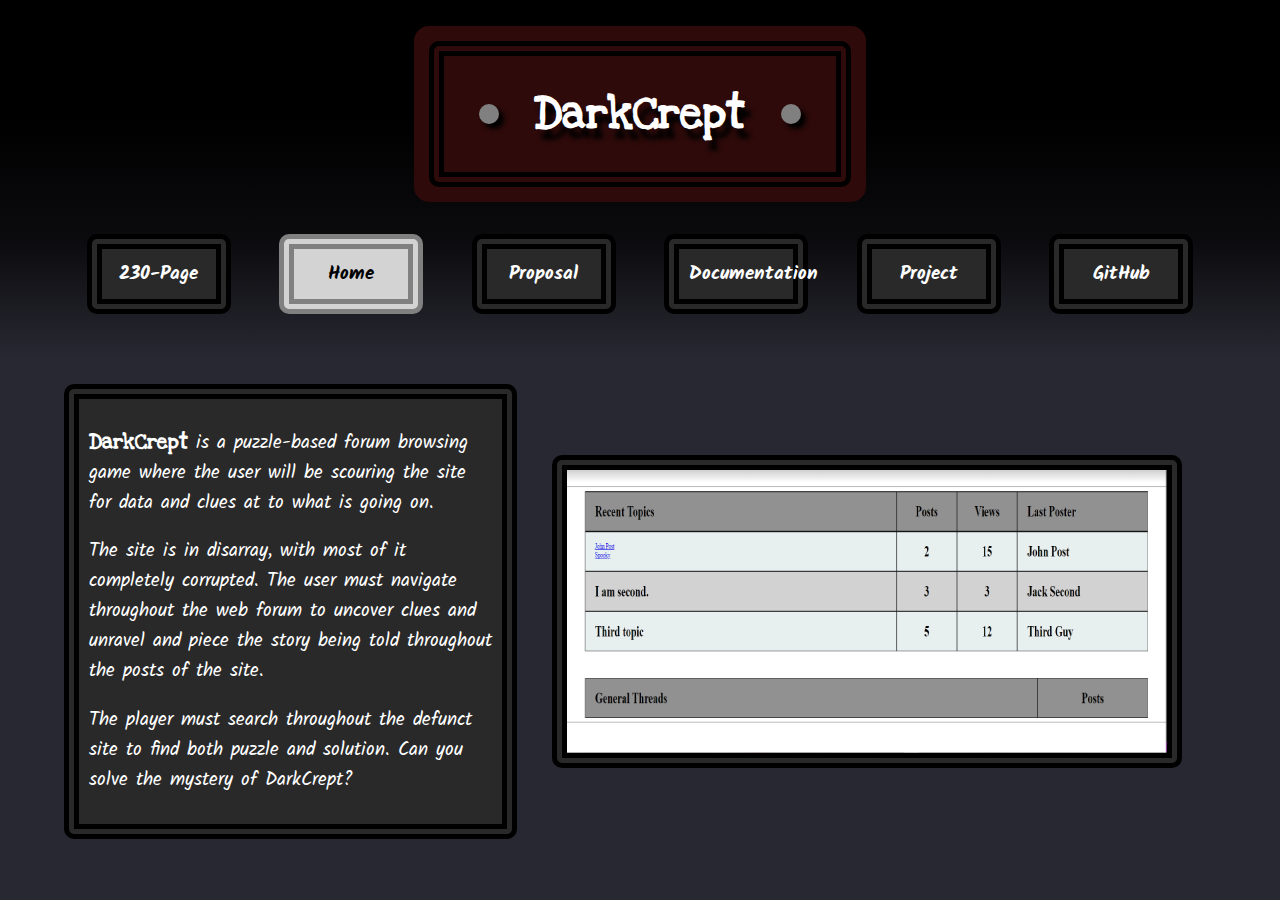
<file: Nicholas Schnering Project 1 Final/index.html>
<!DOCTYPE html>
<html lang="en">
<head>
    <meta charset="UTF-8">
    <meta name="viewport" content="width=device-width, initial-scale=1.0">
    <meta http-equiv="X-UA-Compatible" content="ie=edge">
    <link href="css/style.css" type="text/css" rel="stylesheet">
    <link href="https://fonts.googleapis.com/css?family=Kalam|Love+Ya+Like+A+Sister" rel="stylesheet">
    <title>Nicholas Schnering's Project 1 Index</title>
</head>
<body>
    <header>
        <div class = "link-bar">
            <div class = "wrapper">
                <div class = "title">
                    <hr>
                        <h1 id = "index">DarkCrept</h1>
                    <hr>
                </div>
            </div>
                    
            <nav>
                <ul class = "links">
                    <li><a href="https://people.rit.edu/ncs2738/230/">230-Page</a></li>
                    <li><a class ="current" href="https://people.rit.edu/ncs2738/230/project1/index.html" onclick="return false;">Home</a></li>
                    <li><a href="https://people.rit.edu/ncs2738/230/project1/proposal.html">Proposal</a></li>
                    <li><a href="https://people.rit.edu/ncs2738/230/project1/documentation.html">Documentation</a></li>
                    <li><a href="https://people.rit.edu/ncs2738/230/project1/project.html">Project</a></li>
                    <li><a href="https://github.com/ncs2738/IGME-230/tree/master/Nicholas%20Schnering%20Project%201%20Final">GitHub</a></li>
                </ul>
            </nav>
        </div>
    </header>


    <div class = "container">
        
        <div class = "intro">
            <p><span class = "category">DarkCrept</span> is a puzzle-based forum browsing game where the user will be scouring the site for data and clues at to what is going on. </p>
            <p>The site is in disarray, with most of it completely corrupted. The user must navigate throughout the web forum to uncover clues
            and unravel and piece the story being told throughout the posts of the site. </p>
            <p>The player must search throughout the defunct site to find both puzzle and solution. Can you solve the mystery of DarkCrept? </p>
        </div>

        <div class = "pictures">
            <section class = "image">
                <img src="media/proto-forum.png" alt="web">
                <img src="media/proto-forum-small.png" alt="web-small">
            </section>
        </div>
    </div>

</body>

</html>
</file>
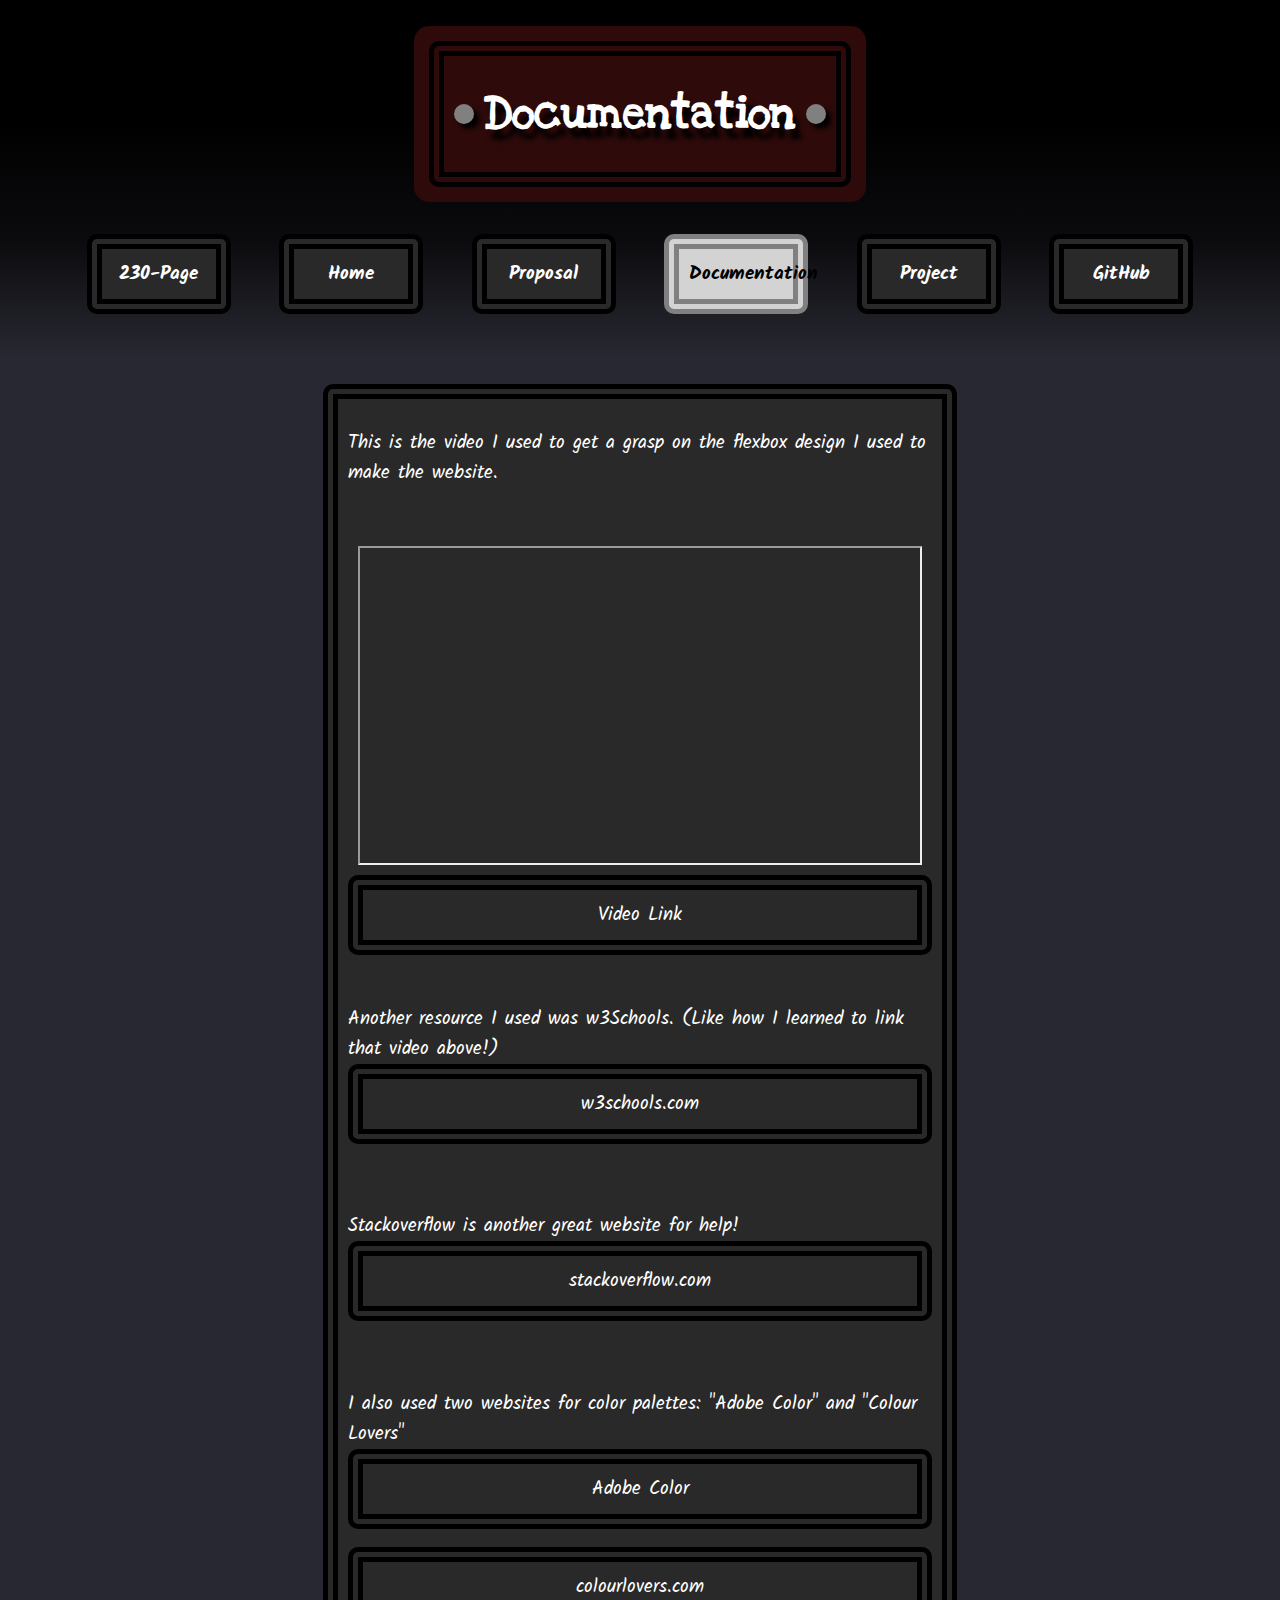
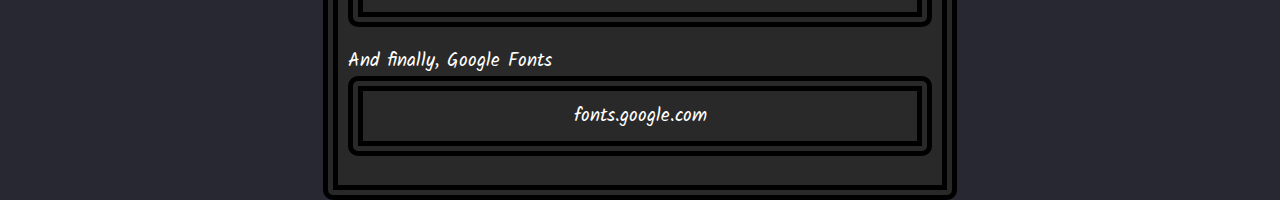
<file: Nicholas Schnering Project 1 Final/documentation.html>
<!DOCTYPE html>
<html lang="en">

<head>
<meta charset="UTF-8">
    <meta name="viewport" content="width=device-width, initial-scale=1.0">
    <meta http-equiv="X-UA-Compatible" content="ie=edge">
    <link href="css/style.css" type="text/css" rel="stylesheet">
    <link href="https://fonts.googleapis.com/css?family=Kalam|Love+Ya+Like+A+Sister" rel="stylesheet">
    <title>Nicholas Schnering's Project 1's Documentation</title>
</head>

<body>
    <header>
        <div class = "link-bar">
            <div class = "wrapper">
                <div class = "title">
                    <hr>
                        <h1 id = "index">Documentation</h1>
                    <hr>
                </div>
            </div>
                    
            <nav>
                <ul class = "links">
                    <li><a href="https://people.rit.edu/ncs2738/230/">230-Page</a></li>
                    <li><a href="https://people.rit.edu/ncs2738/230/project1/index.html">Home</a></li>
                    <li><a href="https://people.rit.edu/ncs2738/230/project1/proposal.html">Proposal</a></li>
                    <li><a class ="current" href="https://people.rit.edu/ncs2738/230/project1/documentation.html"  onclick="return false;">Documentation</a></li>
                    <li><a href="https://people.rit.edu/ncs2738/230/project1/project.html">Project</a></li>
                    <li><a href="https://github.com/ncs2738/IGME-230/tree/master/Nicholas%20Schnering%20Project%201%20Final">GitHub</a></li>
                </ul>
            </nav>
        </div>
    </header>

    <div class = "container">
        
        <div class = "contents">
                <p>This is the video I used to get a grasp on the flexbox design I used to make the website.</p><br>
                <div class ="video">
                    <iframe width="560" height="315" src="https://www.youtube.com/embed/JJSoEo8JSnc"></iframe>
                </div>
                <a href="https://www.youtube.com/watch?v=JJSoEo8JSnc">Video Link</a>

                <br>

                <p>Another resource I used was w3Schools. (Like how I learned to link that video above!) &ensp;&ensp;&ensp;
                <a href="https://www.w3schools.com/">w3schools.com</a>
                </p>

                <br>

                <p>Stackoverflow is another great website for help! &ensp;&ensp;&ensp;
                <a href="https://stackoverflow.com/">stackoverflow.com</a>
                </p>

                <br>

                <p>I also used two websites for color palettes: "Adobe Color" and "Colour Lovers"&ensp;&ensp;&ensp;
                <a href="https://color.adobe.com/explore/?filter=most-popular&time=month">Adobe Color</a>
                </p>

                <p>
                <a href="https://www.colourlovers.com/">colourlovers.com</a>
                </p>

                <p>And finally, Google Fonts&ensp;&ensp;&ensp;
                <a href="https://fonts.google.com/">fonts.google.com</a>
                </p>
        </div>

    </div>
</body>

</html>
</file>
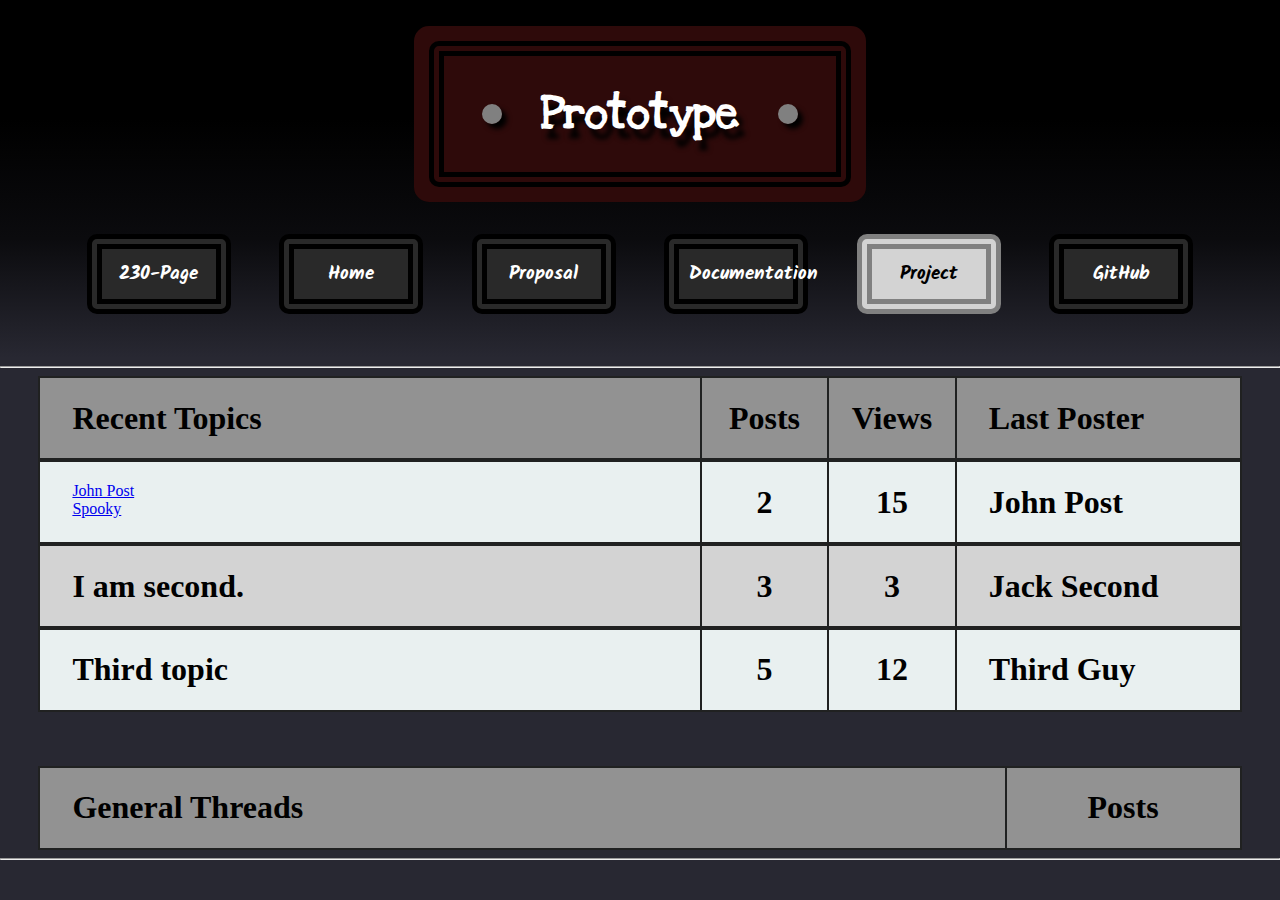
<file: Nicholas Schnering Project 1 Final/project.html>
<!DOCTYPE html>
<html lang="en">
<head>
    <meta charset="UTF-8">
    <meta name="viewport" content="width=device-width, initial-scale=1.0">
    <meta http-equiv="X-UA-Compatible" content="ie=edge">
    <link href="css/layout.css" type="text/css" rel="stylesheet">
    <link href="https://fonts.googleapis.com/css?family=Kalam|Love+Ya+Like+A+Sister" rel="stylesheet">
    <title>DarkCrept</title>
</head>

<body>

    <header>
        <div class = "link-bar">
            <div class = "wrapper">
                <div class = "title">
                    <hr class = "dots">
                        <h1 id = "index">Prototype</h1>
                    <hr class = "dots">
                </div>
            </div>
                    
            <nav>
                <ul class = "links">
                <li><a href="https://people.rit.edu/ncs2738/230/">230-Page</a></li>
                <li><a href="https://people.rit.edu/ncs2738/230/project1/index.html">Home</a></li>
                <li><a href="https://people.rit.edu/ncs2738/230/project1/proposal.html">Proposal</a></li>
                <li><a href="https://people.rit.edu/ncs2738/230/project1/documentation.html">Documentation</a></li>
                <li><a class ="current" href="https://people.rit.edu/ncs2738/230/project1/project.html" onclick="return false;">Project</a></li>
                    <li><a href="https://github.com/ncs2738/IGME-230/tree/master/Nicholas%20Schnering%20Project%201%20Final">GitHub</a></li>
                </ul>
            </nav>
        </div>
    </header>

<hr>

<div class = "forum-container">

    <div class = "rec-thread-bar">
        <div class = "rec-topic">
            <h1> Recent Topics </h1>
        </div>

        <div class = "post-num">
            <h1> Posts </h1>
        </div>

        <div class = "views">
            <h1> Views </h1>
        </div>

        <div class = "last-post">
            <h1> Last Poster </h1>
        </div>
    </div>

    <div class = "rec-thread-1">
        <div class = "rec-topic">
            <p class = "post-title"><a href="#">John Post</a></p>
            <p><a href="#">Spooky</a></p>
        </div>

        <div class = "post-num">
            <h1> 2 </h1>
        </div>

        <div class = "views">
            <h1> 15 </h1>
        </div>

        <div class = "last-post">
            <h1> John Post </h1>
        </div>
    </div>

    <div class = "rec-thread-2">
        <div class = "rec-topic">
            <h1> I am second. </h1>
        </div>

        <div class = "post-num">
            <h1> 3 </h1>
        </div>

        <div class = "views">
            <h1> 3 </h1>
        </div>

        <div class = "last-post">
            <h1> Jack Second </h1>
        </div>
    </div>

     <div class = "rec-thread-1">
        <div class = "rec-topic">
            <h1> Third topic </h1>
        </div>

        <div class = "post-num">
            <h1> 5 </h1>
        </div>

        <div class = "views">
            <h1> 12 </h1>
        </div>

        <div class = "last-post">
            <h1> Third Guy </h1>
        </div>
    </div>

    <br><br><br>
    <div class = "gen-thread-bar">
        <div class = "gen-topic">
            <h1> General Threads </h1>
        </div>

        <div class = "total-post">
            <h1> Posts </h1>
        </div>
    </div>
    
    </div>

    <hr>

    <script>
    window.onclick = visited;
    var start = false;


    function visited() 
    {
        //Site was visited
        if (document.cookie.indexOf("visited") >= 0) 
        {
            document.getElementsByTagName("BODY")[0].style.backgroundColor = "white";
        } 
        //Site was unvisted
        else 
        {
            document.cookie = "visited";
        }
    }
    </script>

</body>

</html>
</file>
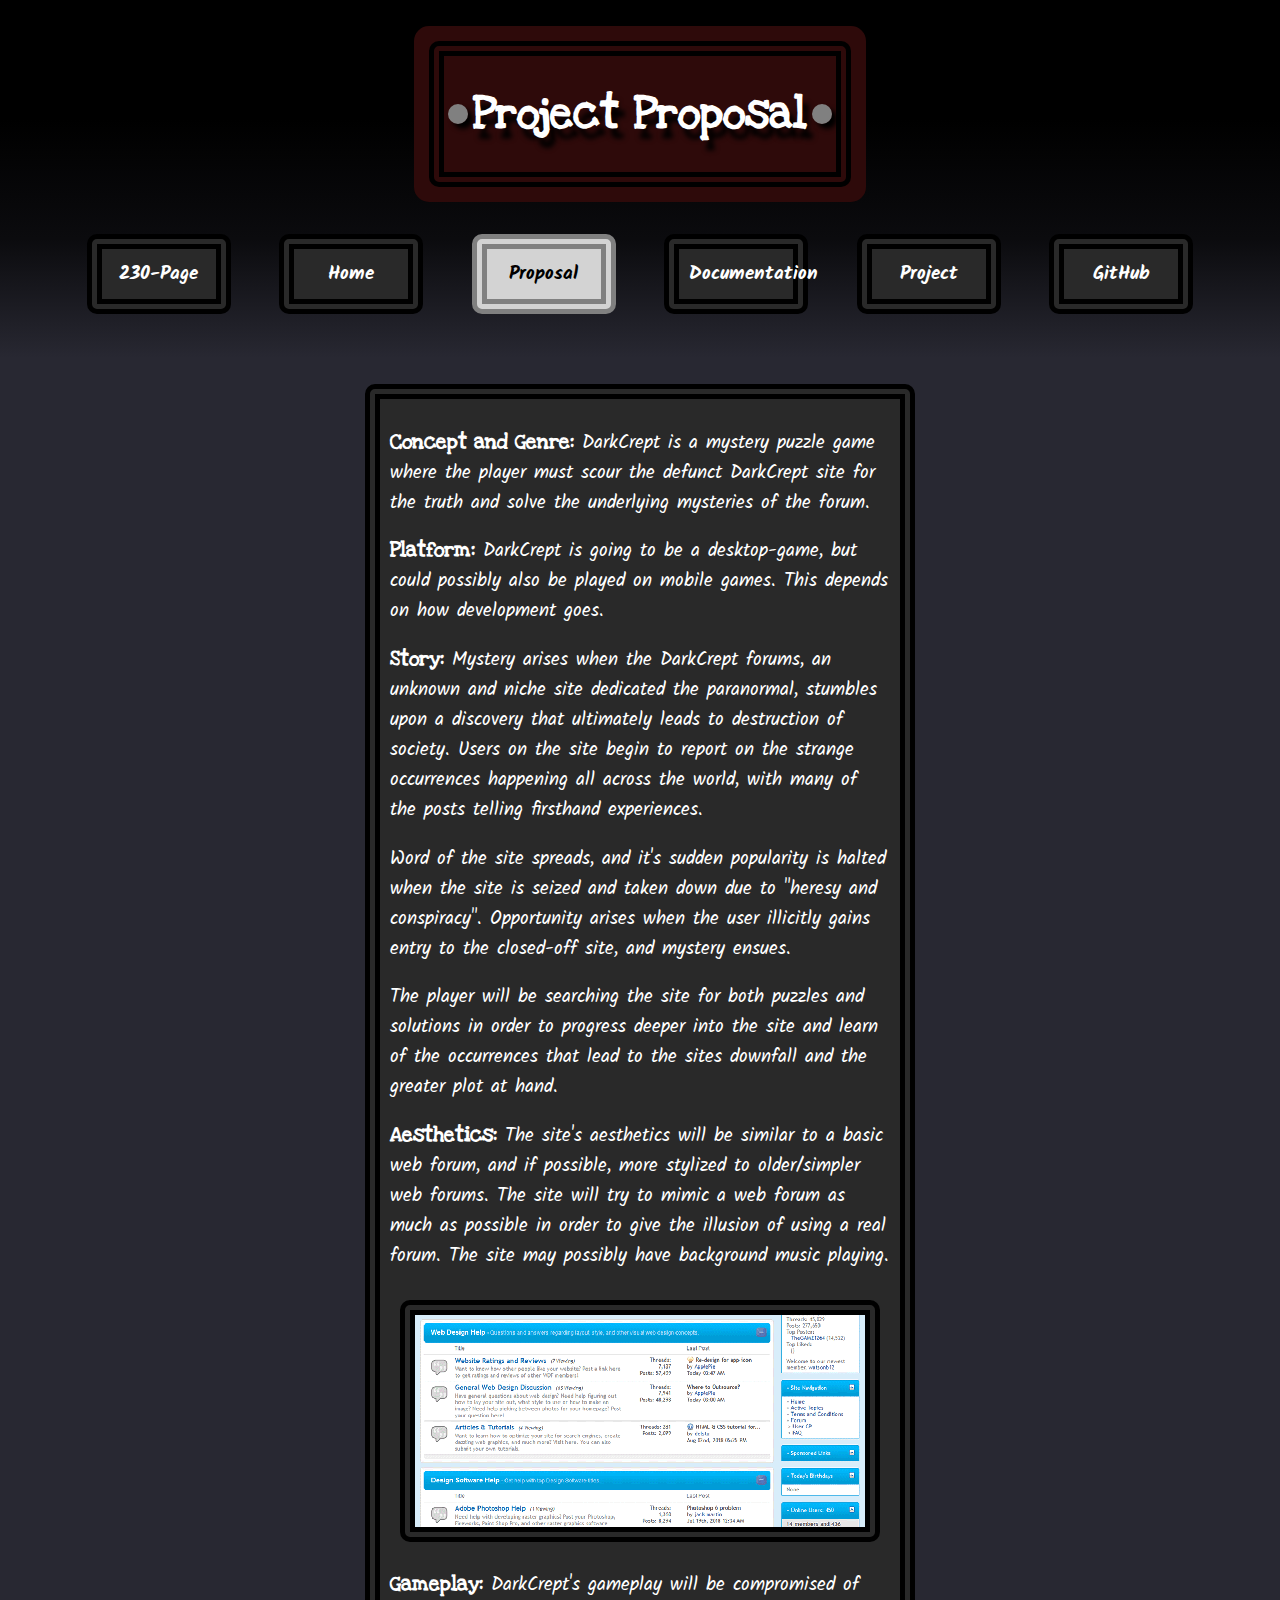
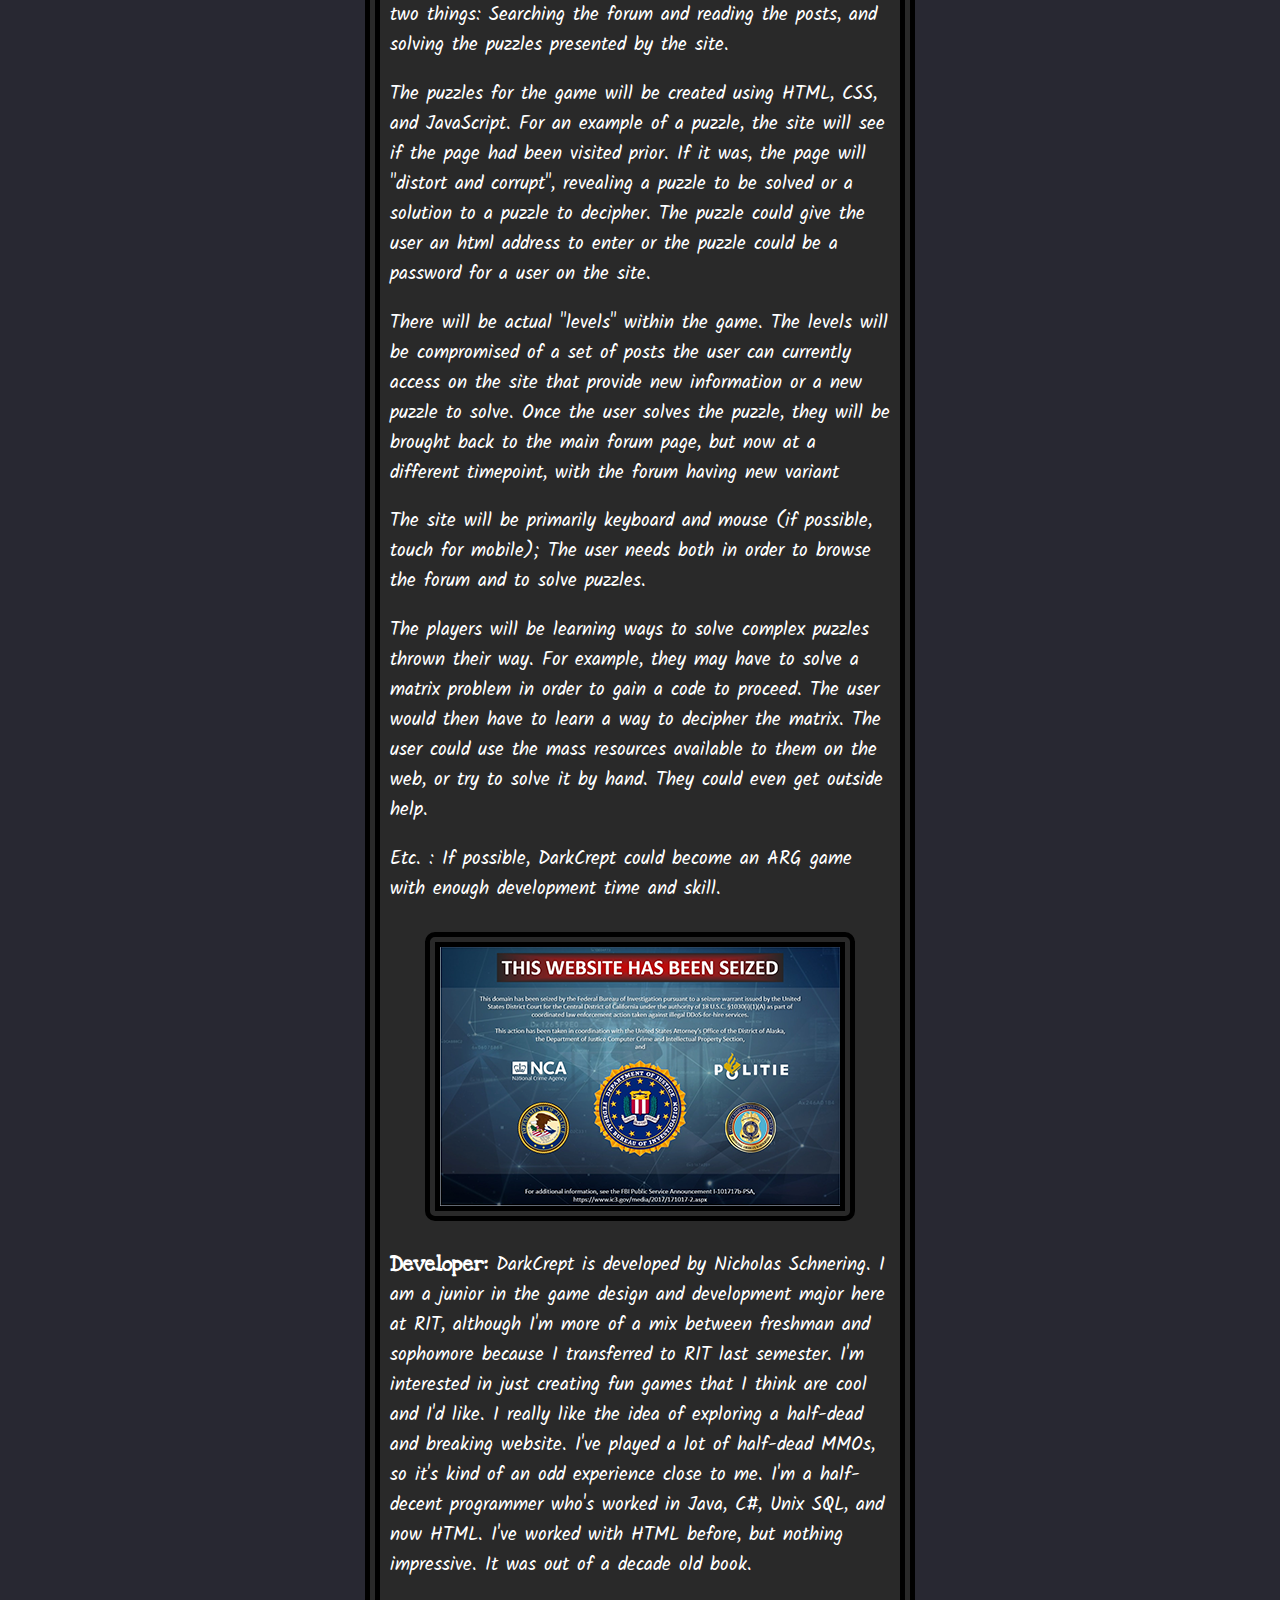
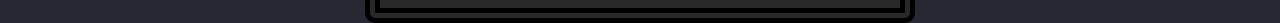
<file: Nicholas Schnering Project 1 Final/proposal.html>
<!DOCTYPE html>
<html lang="en">
<head>
    <meta charset="UTF-8">
    <meta name="viewport" content="width=device-width, initial-scale=1.0">
    <meta http-equiv="X-UA-Compatible" content="ie=edge">
    <link href="css/style.css" type="text/css" rel="stylesheet">
    <link href="https://fonts.googleapis.com/css?family=Kalam|Love+Ya+Like+A+Sister" rel="stylesheet">
    <title>Nicholas Schnering's Project 1 Proposal</title>
</head>

<body>
    <header>
        <div class = "link-bar">
            <div class = "wrapper">
                <div class = "title">
                    <hr>
                        <h1 id = "index">Project Proposal</h1>
                    <hr>
                </div>
            </div>
            
            <nav>
                <ul class = "links">
                    <li><a href="https://people.rit.edu/ncs2738/230/">230-Page</a></li>
                    <li><a href="https://people.rit.edu/ncs2738/230/project1/index.html">Home</a></li>
                    <li><a class ="current" href="https://people.rit.edu/ncs2738/230/project1/proposal.html" onclick="return false;">Proposal</a></li>
                    <li><a href="https://people.rit.edu/ncs2738/230/project1/documentation.html">Documentation</a></li>
                    <li><a href="https://people.rit.edu/ncs2738/230/project1/project.html">Project</a></li>
                    <li><a href="https://github.com/ncs2738/IGME-230/tree/master/Nicholas%20Schnering%20Project%201%20Final">GitHub</a></li>
                </ul>
            </nav>
        </div>
    </header>

    <div class = "container">
        
        <div class = "contents">
            <article>              
                <p><span class = "category">Concept and Genre:</span> DarkCrept is a mystery puzzle game where the player must scour the defunct DarkCrept site for the truth and solve the underlying mysteries of the forum. </p>
                <p><span class = "category">Platform:</span> DarkCrept is going to be a desktop-game, but could possibly also be played on mobile games. This depends on how development goes.</p>
                <p><span class = "category">Story:</span> Mystery arises when the DarkCrept forums, an unknown and niche site dedicated the paranormal, stumbles upon a discovery that ultimately leads to destruction of society. 
                    Users on the site begin to report on the strange occurrences happening all across the world, with many of the posts telling firsthand experiences.</P>
                    <p>Word of the site spreads, and it's sudden popularity is halted when the site is seized and taken down due to "heresy and conspiracy".
                    Opportunity arises when the user illicitly gains entry to the closed-off site, and mystery ensues. </p>
                    <p>The player will be searching the site for both puzzles and solutions in order to progress deeper into the site and learn of the occurrences 
                    that lead to the sites downfall and the greater plot at hand.</p>
                    <p><span class = "category">Aesthetics:</span> The site's aesthetics will be similar to a basic web forum, and if possible, more stylized to older/simpler web forums.
                    The site will try to mimic a web forum as much as possible in order to give the illusion of using a real forum. The site may possibly have background music playing.</p>        
                    
                    <div class = "pictures">
                            <section class = "image">
                            <img src="media/web-forum.png" alt="forum">
                            <img src="media/web-forum-small.png" alt="forum-small">
                        </section>
                    </div>
                    
                    <p> <span class = "category">Gameplay:</span> DarkCrept's gameplay will be compromised of two things: Searching the forum and reading the posts,
                    and solving the puzzles presented by the site. </p>
                    <p>The puzzles for the game will be created using HTML, CSS, and JavaScript. For an example of a puzzle, the site will see if the page had been visited prior.
                    If it was, the page will "distort and corrupt", revealing a puzzle to be solved or a solution to a puzzle to decipher. 
                    The puzzle could give the user an html address to enter or the puzzle could be a password for a user on the site. </p>
                    <p>There will be actual "levels" within the game. The levels will be compromised of a set of posts the user can currently access on the site that provide new information or a new puzzle to solve. Once the user solves the puzzle,
                    they will be brought back to the main forum page, but now at a different timepoint, with the forum having new variant </p>     
                    <p>The site will be primarily keyboard and mouse (if possible, touch for mobile); The user needs both in order to browse the forum and to solve puzzles.</p>
                    <p>The players will be learning ways to solve complex puzzles thrown their way. For example, they may have to solve a matrix problem in order to gain a code to proceed.
                    The user would then have to learn a way to decipher the matrix. The user could use the mass resources available to them on the web, or try to solve it by hand. 
                    They could even get outside help. </p>
                    <p><span id = "category">Etc. :</span> If possible, DarkCrept could become an ARG game with enough development time and skill.</p>

                    <div class = "pictures">
                        <section class = "image">
                            <img src="media/seized-website.png" alt="seized">
                            <img src="media/seized-website-small.png" alt="seized-small">
                        </section>
                    </div>

                    <p><span class = "category">Developer:</span> DarkCrept is developed by Nicholas Schnering. I am a junior in the game design and development major here at RIT, although I'm more of a mix between
                    freshman and sophomore because I transferred to RIT last semester. I'm interested in just creating fun games that I think are cool and I'd like. 
                    I really like the idea of exploring a half-dead and breaking website. I've played a lot of half-dead MMOs, so it's kind of an odd experience close to me. 
                    I'm a half-decent programmer who's worked in Java, C#, Unix SQL, and now HTML. I've worked with HTML before, but nothing impressive. It was out of a decade old book.</p>
            </article>
        </div>
    </div>
</body>

</html>
</file>
<file: Nicholas Schnering Project 1 Final/css/style.css>
body
{
    background-color: #282832;
    margin:0;
    padding:0;
}


ul.links, ul.links ul {
    padding-top:1%;
    padding-left:3%;
    padding-right:3%;
    list-style: none;
    display:flex;
    justify-content: space-evenly;
    font-family: 'Kalam', cursive;
    font-weight: bold;
    font-size:120%;
}

.links a, a {
    display:block;
    padding:10px;
    text-decoration:none;
    text-align:center;
    background:rgb(41, 41, 41);
    color:white;
    border: 15px black double;
    border-radius: 10px;
}

.links li {
    width:12%;
}

.links a:link, a:link {
    background:rgb(41, 41, 41);
    color:white;
    border: 15px black double;
  }

.links a:visited
{
    background:rgb(41, 41, 41);
    color:white;
    border: 15px black double;
}
  
.links a:hover, a:hover {
    background:#520A00;
    color:white;
    border: 15px #2E0a0a double;
    text-decoration: underline; 
  }
  
.links a:active, a:active {
    background:lightgray;
    color:black;
    border: 15px gray double;
    text-decoration: underline; 
  } 


nav .links .current {
    background:lightgray;
    color:black;
    border: 15px gray double;
    text-decoration: none; 
 }


.container {
    display: flex;
    justify-content: space-around;
    padding-top:2%;
    padding-left:5%;
    padding-right:5%;
  }

.container div
{
    padding:10px;
    flex-basis: 35%;
}

.link-bar
{
    background-image: linear-gradient(black, black, #0b0b0e,  rgba(255,0,0,0));
    padding-bottom:2%;
    padding-top:2%;
    margin-left: calc(50% - 50vw);
    width: 100vw;
}

.wrapper
{
    display: flex;
    justify-content: center;
    align-items: center;
    margin: auto;
    width:33%;

    background-color:#2e0a0a;
    border: 15px #2e0a0a solid;
    border-radius: 15px;
}


.title
{
    display: flex;
    justify-content: center;
    align-items: center;
    margin: auto;
    width:100%;

    background-color:#2e0a0a;
    color:white;
    border: 15px black double;
    border-radius: 10px;

    font-family: 'Love Ya Like A Sister', cursive;
    text-shadow: 6px 10px 5px black;
    font-size:140%;
}


#index
{
    display:inline;
}

.intro
{
    flex-basis: 40%;
    background:rgb(41, 41, 41);
    color:white;
    border: 15px black double;
    border-radius: 10px;

    font-family: 'Kalam', cursive;
    font-size: 14pt;
    width:33%;
}

.contents
{
    flex-basis: 40%;
    background:rgb(41, 41, 41);
    color:white;
    border: 15px black double;
    border-radius: 10px;

    font-family: 'Kalam', cursive;
    font-size: 14pt;
    width:60%;
}

.category
{
    font-family: 'Love Ya Like A Sister', cursive;
    font-weight:bold;
    font-size: 16pt;
}

.pictures
{
    display:flex;     
    justify-content: center;
    align-items: center;
    margin: auto;
}

.image
{
    background:rgb(41, 41, 41);
    color:white;
    border: 15px black double;
    border-radius: 10px;
    display:flex;
}

.video
{
    display: flex;
    justify-content: center;
    align-items: center;
    margin: auto;
}

hr
{
    border: 10px solid;
    border-radius: 10px;
    box-shadow: 5px 5px 5px black;;
}

img[alt="web-small"] {
    display:none;
}

img[alt="forum-small"] {
    display:none;
}

img[alt="seized-small"] {
    display:none;
}

@media only screen and (max-device-width: 480px)
{
    ul.links, ul.links ul 
    {
        margin: 0;
        display: block;
        margin-bottom: 3px;
        padding-top:3%;
        font-size:160%;
    }

    .links a, a 
    {
        display: block;
    }
    .links li 
    {
        width:100%;
    }

    .wrapper
    {
    display: flex;
    width:90%;
    }

    .container 
    {
        display: inline;
    }

    .intro
    {
        width:90%;
        font-size: 22pt;
    }

    .contents
    {
    font-size: 22pt;
    width:90%;
    }

    .category
    {
        font-size: 26pt;
    }

    img[alt="web-small"] {
        display:flex;
    }

    img[alt="web"] {
        display:none;
    }

    img[alt="forum-small"] {
        display:flex;
    }

    img[alt="forum"] {
        display:none;
    }

    img[alt="seized-small"] {
        display:flex;
    }

    img[alt="seized"] {
        display:none;
    }
}
</file>
<file: Nicholas Schnering Project 1 Final/css/layout.css>
body
{
    background-color: #282832;
    margin:0;
    padding:0;
}

ul.links, ul.links ul {
    padding-top:1%;
    padding-left:3%;
    padding-right:3%;
    list-style: none;
    display:flex;
    justify-content: space-evenly;
    font-family: 'Kalam', cursive;
    font-weight: bold;
    font-size:120%;
}

.links a {
    display:block;
    padding:10px;
    text-decoration:none;
    text-align:center;
    background:rgb(41, 41, 41);
    color:white;
    border: 15px black double;
    border-radius: 10px;
}

.links li {
    width:12%;
}

.links a:link {
    background:rgb(41, 41, 41);
    color:white;
    border: 15px black double;
  }

.links a:visited
{
    background:rgb(41, 41, 41);
    color:white;
    border: 15px black double;
}
  
.links a:hover {
    background:#520A00;
    color:white;
    border: 15px #2E0a0a double;
    text-decoration: underline; 
  }
  
.links a:active {
    background:lightgray;
    color:black;
    border: 15px gray double;
    text-decoration: underline; 
  } 

nav .links .current {
    background:lightgray;
    color:black;
    border: 15px gray double;
    text-decoration: none; 
 }

 .link-bar
 {
     background-image: linear-gradient(black, black, #0b0b0e,  rgba(255,0,0,0));
     padding-bottom:2%;
     padding-top:2%;
     margin-left: calc(50% - 50vw);
     width: 100vw;
 }
 
 .wrapper
 {
     display: flex;
     justify-content: center;
     align-items: center;
     margin: auto;
     width:33%;
 
     background-color:#2e0a0a;
     border: 15px #2e0a0a solid;
     border-radius: 15px;
 }
 
 .title
 {
     display: flex;
     justify-content: center;
     align-items: center;
     margin: auto;
     width:100%;
 
     background-color:#2e0a0a;
     color:white;
     border: 15px black double;
     border-radius: 10px;
 
     font-family: 'Love Ya Like A Sister', cursive;
     text-shadow: 6px 10px 5px black;
     font-size:140%;
 }

.dots
{
    border: 10px solid;
    border-radius: 10px;
    box-shadow: 5px 5px 5px black;;
}

.forum-container
{
    width:94vw;
    padding-left:3vw;
}

.forum-container div
{
    border:.25px #202121 solid;
}

.rec-thread-bar, .gen-thread-bar
{
    /*height:5vh;*/
    display:flex;
    align-items: center;
    background-color: rgb(146, 146, 146);
    /*text-decoration: underline;*/
}

.rec-thread-1, .gen-thread-1
{
    display:flex;
    background-color: rgb(233, 240, 240);
}

.rec-thread-2, .gen-thread-2
{
    display:flex;
    background-color: lightgray;
}

.rec-topic
{
    flex:2.5;
    padding-left: 2em;
}

.post-num
{
    display: flex;
    flex:.5; 
    justify-content: center;
}

.views
{
    display: flex;
    flex:.5; 
    justify-content: center;
}

.last-post
{
    flex:1;
    padding-left: 2em;
}

.gen-topic
{
    flex:3;
    padding-left: 2em;
}

.total-post
{
    display: flex;
    flex:.75; 
    justify-content: center;
}

p
{
    padding: 0;
    margin: 0;
}

.post-title
{
    padding-top:20px;
}

@media only screen and (max-device-width: 480px)
{
    .container div
    {
        display:flex;
    }

    ul.links, ul.links ul 
    {
        margin: 0;
        display: block;
        margin-bottom: 3px;
        padding-top:3%;
        font-size:160%;
    }

    .links a, a 
    {
        display: block;
    }
    .links li 
    {
        width:100%;
    }

    .wrapper
    {
    display: flex;
    width:90%;
    }

    .container 
    {
        display: inline;
    }

    .intro
    {
        width:90%;
        font-size: 22pt;
    }

    .contents
    {
    font-size: 22pt;
    width:90%;
    }

    .category
    {
        font-size: 26pt;
    }
}
</file>
